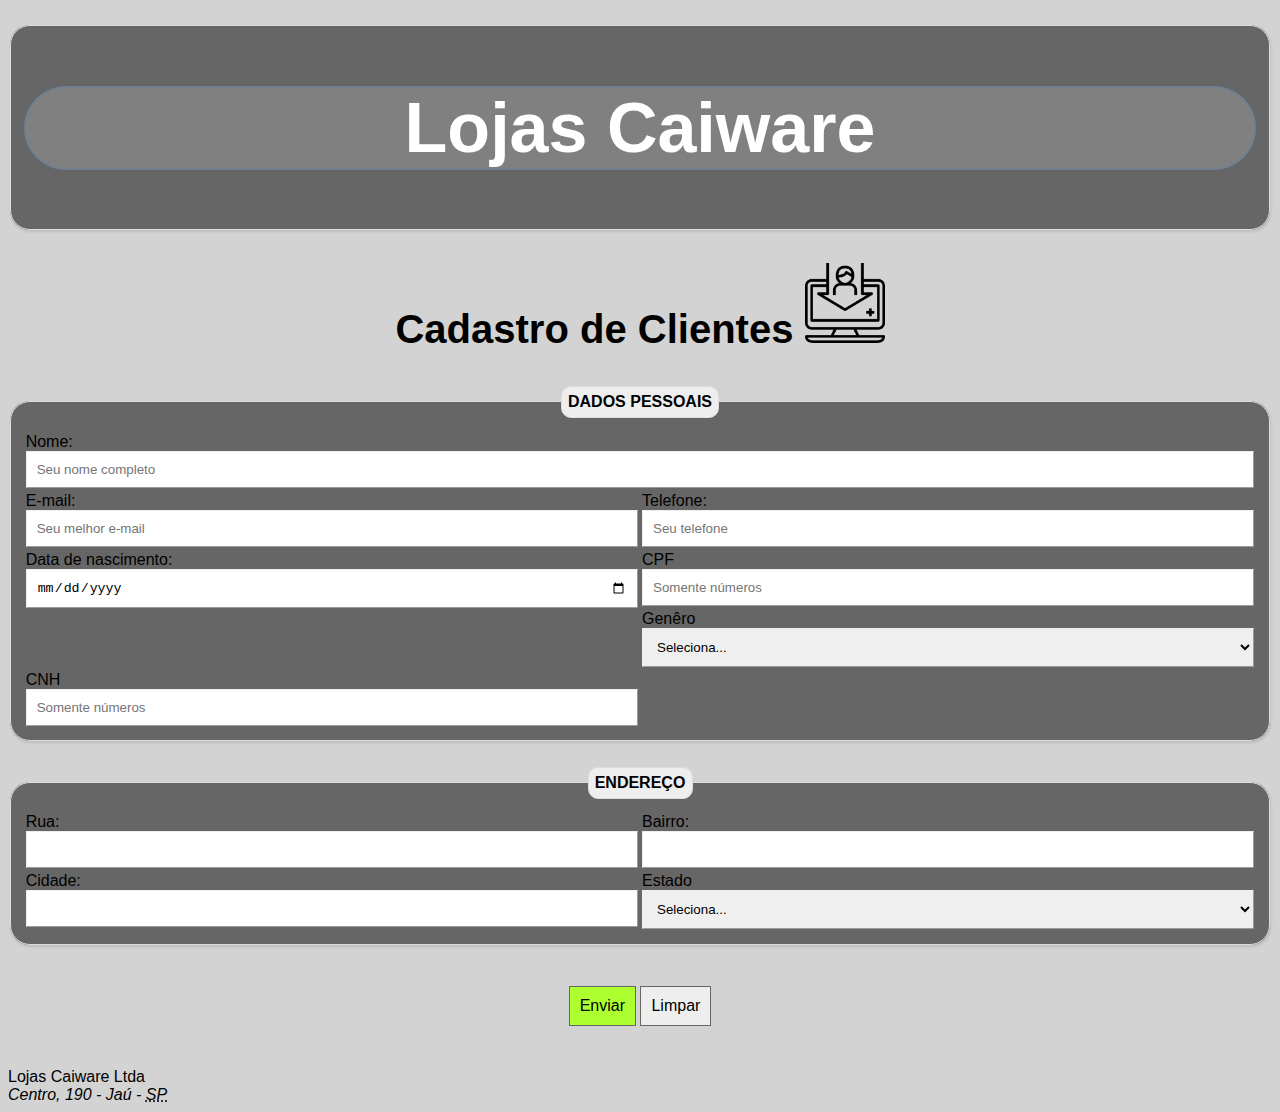
<file: index.html>
<!DOCTYPE html>
<html lang="pt-br">
<head>
    <meta charset="utf-8">
    <meta name="viewport" content="width=device-width, initial-scale=1.0">
    <title> Tabelas Semânticas</title>
    <link rel="stylesheet" href="css/estilos_formulario.css" />
</head>
<body>
    <div id="corpo">
        <header>
            <fieldset>
            <h1> Lojas Caiware</h1>
        </header>
        <main>
            <h2> Cadastro de Clientes
            <img src="img/abdc59c933a70920864a605b2f4bff1c.png" alt=""/>
            </h2>
            <form action="outra_pagina.html" method="GET">
            </fieldset>        
                <fieldset>
                    <legend> Dados Pessoais</legend>
                    <label>
                        Nome: <input type="text" name="txt_nome" placeholder="Seu nome completo" required/>
                    </label>
                    <label class="label-50">
                        E-mail: <input type="email" name="txt_email" placeholder="Seu melhor e-mail" required/>
                    </label>
                    <label class="label-50">
                        Telefone: <input type="number" name="txt_telefone" placeholder="Seu telefone" required/>
                    </label>
                    <label class="label-50">
                        Data de nascimento: <input type="date" name="txt_data_nasc" required/>
                    </label>
                    <label class="label-50">
                        CPF <input type="number" name="txt_cpf" placeholder="Somente números" required/>
                    </label>
                    <label class="label-50">
                        Genêro
                        <select>
                            <option value=""> Seleciona...</option>;
                            <option value="F">Feminino</option>;
                            <option value="M">Masculino</option>;
                            <option value="O">Outro</option>;
                        </select>
                    </label>
                    <label class="label-50">
                        CNH <input type="number" name="txt_cnh" placeholder="Somente números"/>
                    </label>
    
                </fieldset>
                <fieldset>
                    <legend>Endereço</legend>
                    <label class="label-50">
                        Rua: <input type="text" name="txt_rua required" />
                    </label>
                    <label class="label-50">
                        Bairro: <input type="text" name="txt_bairro required" />
                    </label>
                    <label class="label-50">
                        Cidade: <input type="text" name="txt_cidade required" />
                    </label>
                    <label class="label-50">
                        Estado
                        <select>
                            <option value=""> Seleciona...</option>
                            <option value="SP"> São Paulo </option>
                            <option value="MG"> Minas Gerais </option>
                            <option value="PR"> Paraná </option>
                        </select>
                    </label>
                </fieldset>
                <p class="center">
                    <button type="submit" class="botao-enviar">Enviar</button>
                    <button type="reset">Limpar</button>
                </p>    
            </form>
        </main>
        <footer>
            Lojas Caiware Ltda
            <address>
                Centro, 190
                - Jaú - <abbr title="São Paulo - Brasil"> SP </abbr>

            </address>
        </footer>
    </div>
</body>
</html>
</file>
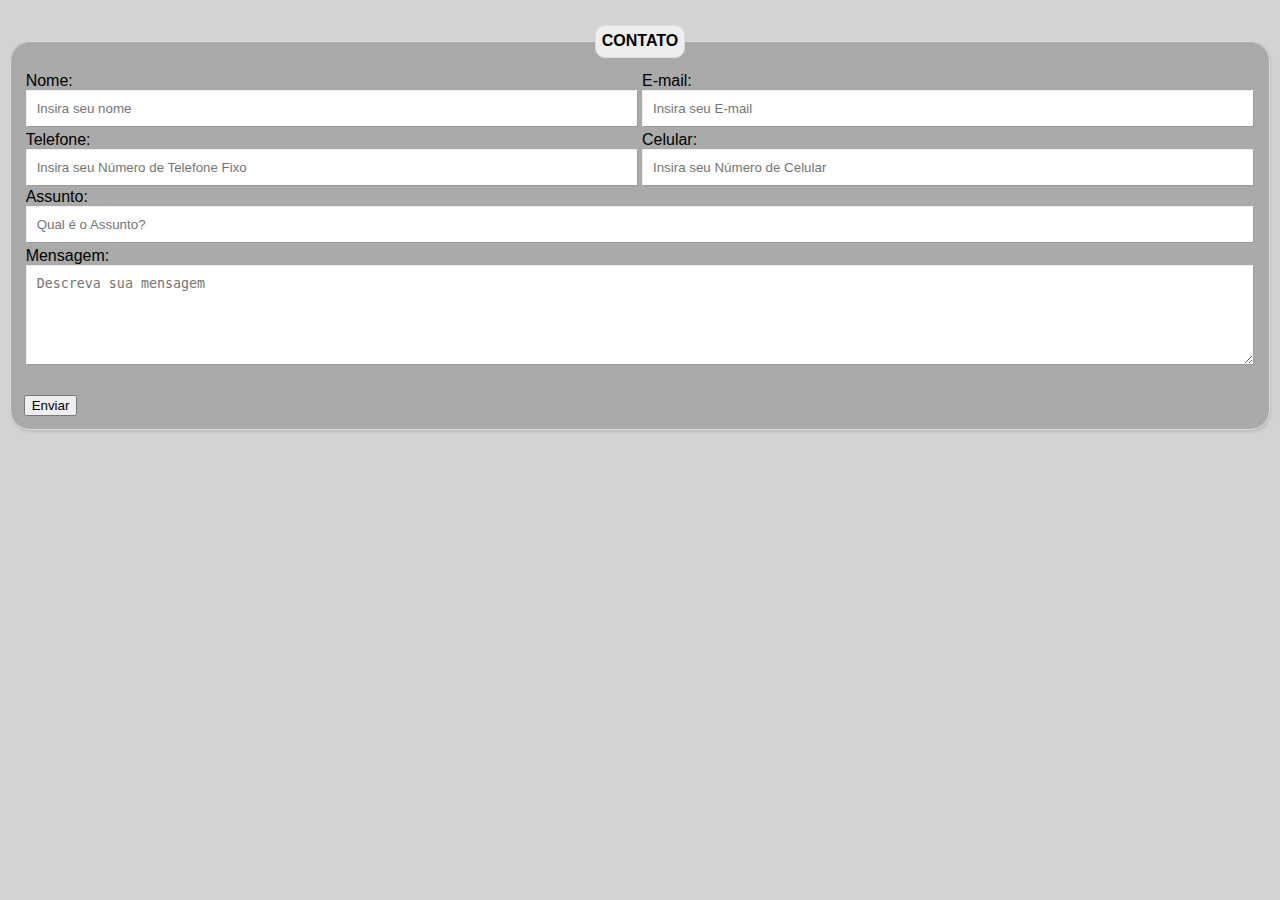
<file: contato.html>
<!DOCTYPE html>
<html lang="pt-br">
<head>
    <meta charset="utf-8">
    <meta name="viewport" content="width=device-width, initial-scale=1.0">
    <title> Contato</title>
    <link rel="stylesheet" href="css/estilos.css" />
</head>
<body>
    <div id="corpo">
        <form action="pagina2.html" method="GET";></form>
            <fieldset>
                <legend>Contato</legend>
                <label class="label-50">
                Nome: <input type="text" name="txt_nome" placeholder="Insira seu nome" required/>        
                </label>
                
                <label class="label-50">
                E-mail: <input type="email" name="txt_email" placeholder="Insira seu E-mail" required/>        
                </label>
                
                <label class="label-50">
                Telefone: <input type="number" name="txt_telefone" placeholder="Insira seu Número de Telefone Fixo" required/>        
                </label>
                
                <label class="label-50">
                Celular: <input type="number" name="txt_celular" placeholder="Insira seu Número de Celular" required/>        
                </label>

                <label>
                Assunto: <input type="text" name="txt_ass" placeholder="Qual é o Assunto?" required/>        
                </label>
                
                <label class="label-150">
                Mensagem: <textarea rows="10" type="text" name="txt_msg" placeholder="Descreva sua mensagem" required></textarea>
                </label>  
                
                
                    <button type="submit" class="botao-enviar">Enviar</button>
                

            </fieldset>
            
        </form>    
    </div>
</body>
</file>
<file: css/estilos_formulario.css>
html {
    background-color: lightgray;
    font-family: 'Gill Sans', 'Gill Sans MT', Calibri, 'Trebuchet MS', sans-serif;
}
h1 {
    text-align: center;
    background-color: grey;
    color: white;
    font-size: 70px;
    border: 2px solid slategray;
    border-radius: 100px;
}
h2 {
    text-align: center;
    font-size: 40px;
}
img {
    width: 80px;
    height: 80px;
    
}

fieldset {
    padding: 1%;
    border-radius: 20px;
    background: #666;
    border: 1px solid #ddd;
    box-shadow: 1px 2px 3px rgba(0, 0, 0, .1);
    margin-top: 2%;
}

legend {
    text-align: center;
    text-transform: uppercase;
    font-weight: bold;
    background: #eee;
    padding: .5%;
    border: 1px solid #ddd;
    border-radius: 10px;
}

label, input, select{
    display: block; box-sizing: border-box;
}

label {
    padding: 2px;
}

input, select {
    width: 100%; border: 1px outset; padding: 10px;
}

input:focus {
    background: lightyellow; border: 1px solid yellow; outline: none;
}

.label-50 {
    width: 50%; float: left;
}
.center{
    text-align: center; padding: 2%;
}
button{
    padding: 10px;
    cursor: pointer;
    font-size: 16px;
    background: #eee;
    border: 1px solid #666;
}

button:hover {background-color: #ddd; }
button:active {background-color: #666;}

.botao-enviar {background-color: greenyellow;}
</file>
<file: css/estilos.css>
html {
    background-color: lightgray;
    font-family: 'Gill Sans', 'Gill Sans MT', Calibri, 'Trebuchet MS', sans-serif;
}

label, input, select, textarea{
    display: block; box-sizing: border-box;
}

input::-webkit-outer-spin-button,
input::-webkit-inner-spin-button {
    -webkit-appearance: none;
    margin: 0;
}

label {
    padding: 2px;
}

input, select, textarea {
    width: 100%; border: 1px outset; padding: 10px;
}

fieldset {
    padding: 1%;
    border-radius: 20px;
    background: #aaa;
    border: 1px solid #ddd;
    box-shadow: 1px 2px 3px rgba(0, 0, 0, .1);
    margin-top: 2%;
}
legend {
    text-align: center;
    text-transform: uppercase;
    font-weight: bold;
    background: #eee;
    padding: .5%;
    border: 1px solid #ddd;
    border-radius: 10px;
}
.label-50 {
    width: 50%; float: left;
}

.label-150 {
    width: 100%; float: left;
    height: 150px;   
}
textarea {
    height:100px
}
</file>
